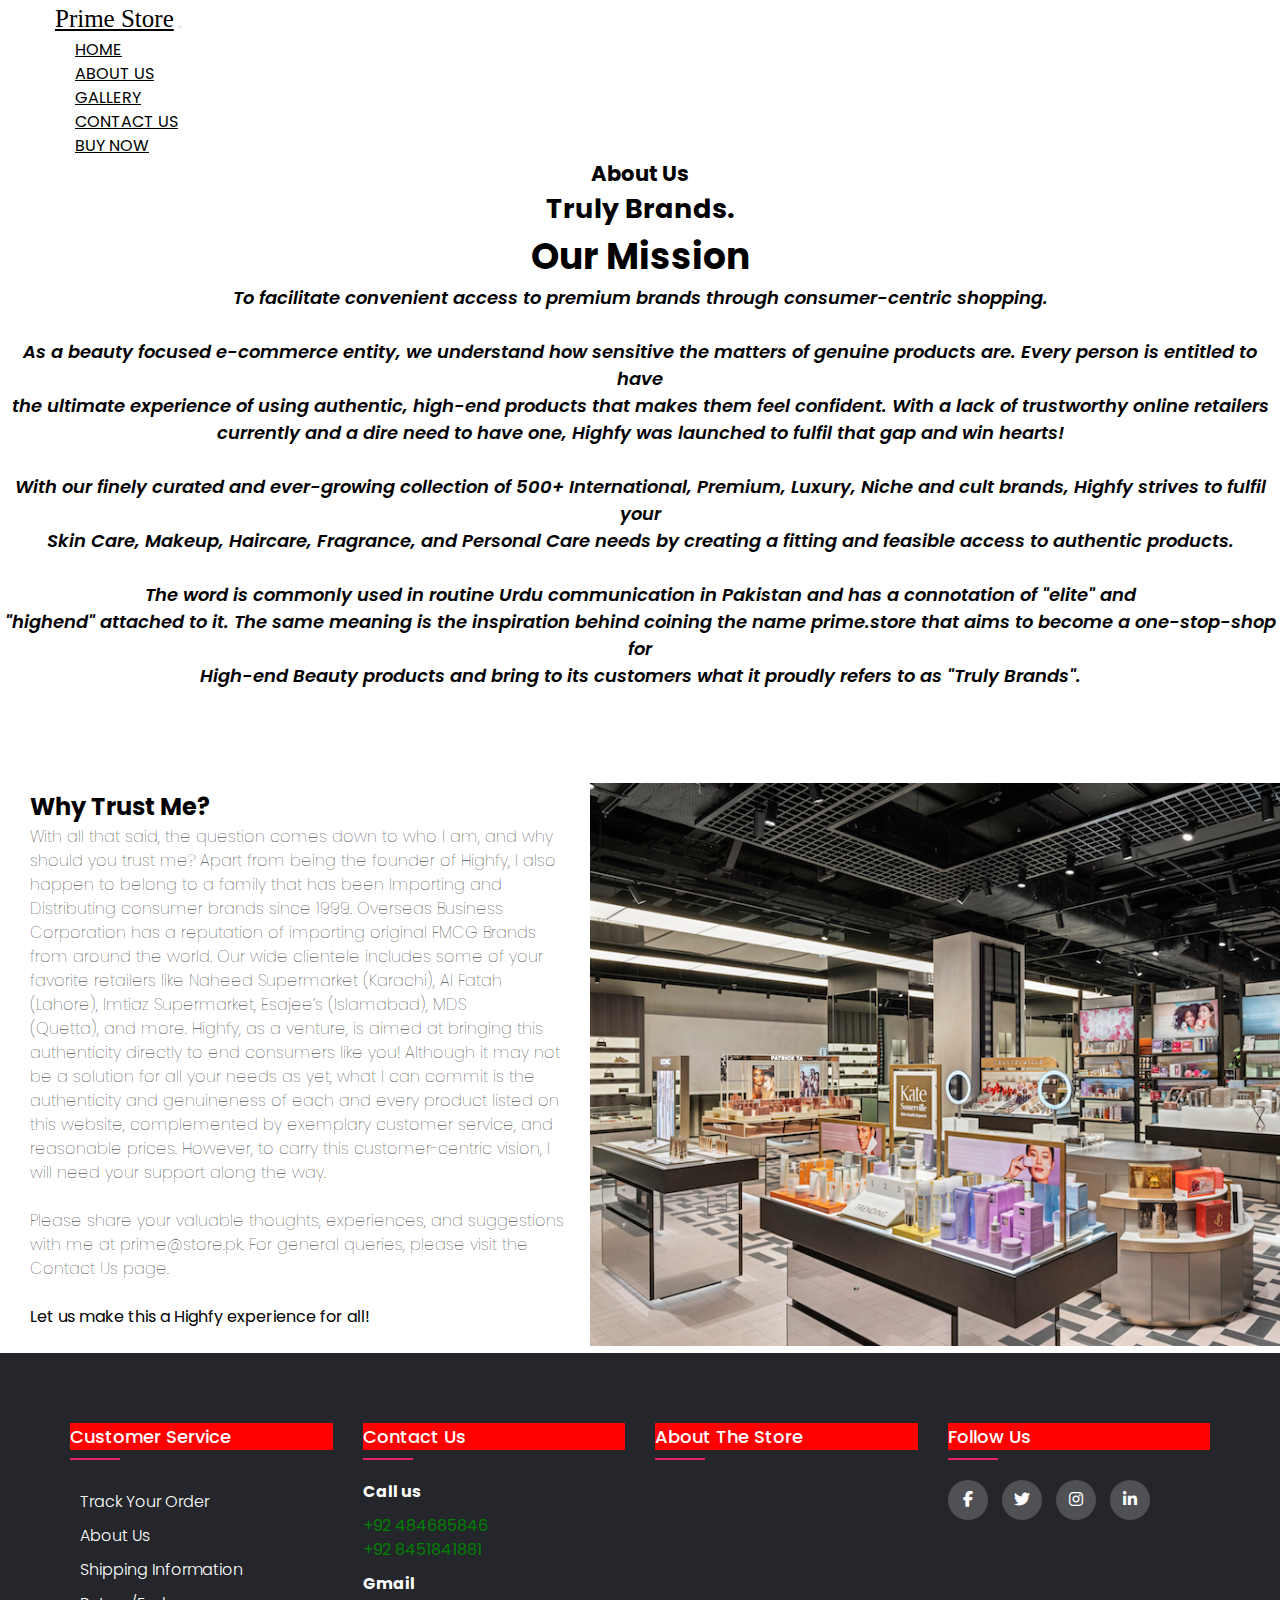
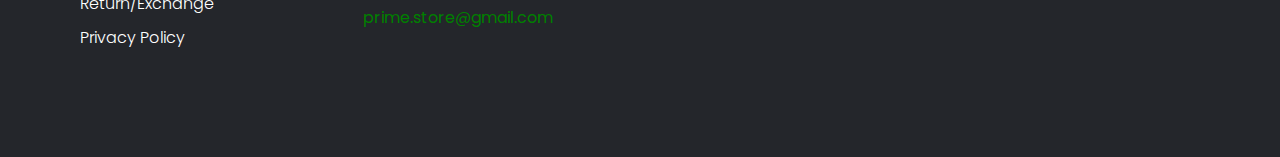
<file: About us.html>
<!DOCTYPE html>
<html lang="en">
<head>
    <meta charset="UTF-8">
    <meta http-equiv="X-UA-Compatible" content="IE=edge">
    <meta name="viewport" content="width=device-width, initial-scale=1.0">
    <title>About Us</title>
    <link rel="stylesheet" href="https://cdnjs.cloudflare.com/ajax/libs/font-awesome/6.4.0/css/all.min.css">
    <link rel="stylesheet" href="style.css">
    
    
    <link href="https://cdn.jsdelivr.net/npm/bootstrap@5.3.0-alpha3/dist/css/bootstrap.min.css" rel="stylesheet" integrity="sha384-KK94CHFLLe+nY2dmCWGMq91rCGa5gtU4mk92HdvYe+M/SXH301p5ILy+dN9+nJOZ" crossorigin="anonymous">
    <script src="https://cdn.jsdelivr.net/npm/bootstrap@5.3.0-alpha3/dist/js/bootstrap.bundle.min.js" integrity="sha384-ENjdO4Dr2bkBIFxQpeoTz1HIcje39Wm4jDKdf19U8gI4ddQ3GYNS7NTKfAdVQSZe" crossorigin="anonymous"></script>
    <link href="https://unpkg.com/aos@2.3.1/dist/aos.css" rel="stylesheet">
    <script src="https://unpkg.com/aos@2.3.1/dist/aos.js"></script>
    <!-- Bootstrape -->
<link href="https://cdn.jsdelivr.net/npm/bootstrap@5.2.3/dist/css/bootstrap.min.css" rel="stylesheet" integrity="sha384-rbsA2VBKQhggwzxH7pPCaAqO46MgnOM80zW1RWuH61DGLwZJEdK2Kadq2F9CUG65" crossorigin="anonymous">
<script src="https://cdn.jsdelivr.net/npm/bootstrap@5.2.3/dist/js/bootstrap.bundle.min.js" integrity="sha384-kenU1KFdBIe4zVF0s0G1M5b4hcpxyD9F7jL+jjXkk+Q2h455rYXK/7HAuoJl+0I4" crossorigin="anonymous"></script>
<!-- Bootstrape End -->
    <link rel="stylesheet" href="style.css">
<link rel="stylesheet" href="About.css">
</head>
<body>

  <nav class="navbar navbar-expand-lg">
    <div class="container">
      <a class="navbar-brand" href="index.html">Prime Store</a>
      <button class="navbar-toggler" type="button" data-bs-toggle="collapse" data-bs-target="#navbarSupportedContent" aria-controls="navbarSupportedContent" aria-expanded="false" aria-label="Toggle navigation">
        <span class="navbar-toggler-icon"></span>
      </button>
      <div class="collapse navbar-collapse" id="navbarSupportedContent">
        <ul class="navbar-nav m-auto mb-2 mb-lg-0">
          <li class="nav-item">
            <a class="nav-link" href="index.html">Home</a>
          </li>
          <li class="nav-item">
            <a class="nav-link" href="About us.html">About Us</a>
          </li>
          <li class="nav-item ">
            <a class="nav-link" href="gallery.html"   >
              Gallery
            </a>
          </li>
          <li class="nav-item">
            <a class="nav-link" href="contact.html">Contact Us</a>
          </li>
          <li class="nav-item">
            <a class="nav-link" href="buttonlogin.html">Buy Now</a>
          </li>
        </ul>
        
      </div>
    </div>
  </nav>











    <div class="about">
    <h3>About Us</h3>
    <h2>Truly Brands.</h2>
    <h1>Our Mission</h1>
    <p>  <i> To facilitate convenient access to premium brands through consumer-centric shopping. <br> <br>

        As a beauty focused e-commerce entity, we understand how sensitive the matters of genuine products are. Every person is entitled to have <br> the ultimate experience of using authentic, high-end products that makes them feel confident. With a lack of trustworthy online retailers <br> currently and a dire need to have one, Highfy was launched to fulfil that gap and win hearts! <br> <br>
        
        With our finely curated and ever-growing collection of 500+ International, Premium, Luxury, Niche and cult brands, Highfy strives to fulfil your <br> Skin Care, Makeup, Haircare, Fragrance, and Personal Care needs by creating a fitting and feasible access to authentic products. <br><br>
        
        The word is commonly used in routine Urdu communication in Pakistan and has a connotation of "elite" and <br> "highend" attached to it. The same meaning is the inspiration behind coining the name prime.store that aims to become a one-stop-shop for <br> High-end Beauty products and bring to its customers what it proudly refers to as "Truly Brands".</p>
    </i></div>

<div class="class">
<h2>Why Trust Me?</h2>
<p>With all that said, the question comes down to who I am, and why <br> should you trust me? Apart from being the founder of Highfy, I also <br> happen to belong to a family that has been Importing and <br> Distributing consumer brands since 1999. Overseas Business <br> Corporation has a reputation of importing original FMCG Brands <br> from around the world. Our wide clientele includes some of your <br> favorite retailers like Naheed Supermarket (Karachi), Al Fatah <br> (Lahore), Imtiaz Supermarket, Esajee’s (Islamabad), MDS<br> (Quetta), and more. Highfy, as a venture, is aimed at bringing this<br> authenticity directly to end consumers like you! Although it may not <br> be a solution for all your needs as yet, what I can commit is the <br> authenticity and genuineness of each and every product listed on <br> this website, complemented by exemplary customer service, and  <br>reasonable prices. However, to carry this customer-centric vision, I <br> will need your support along the way. <br><br>

    Please share your valuable thoughts, experiences, and suggestions <br> with me at prime@store.pk. For general queries, please visit the <br> Contact Us page. <br><br>
    
   <b> Let us make this a Highfy experience for all! </b></p>

   <img src="flannels-makes-stamp-as-prime-beauty-5.jpg" alt="" style="margin-left: 560px; margin-top: -600px; width: 750px;" srcset="">


</div>

<footer class="footer" >
  <div class="container">  
<div class="row">
<div class="box">   
<h4 style="font-size: 18px; color:#ffffff ;text-transform: capitalize; margin-bottom: 30px;position: relative; font-weight: 500;">customer service</h4>    
<ul style="padding: 10px;">
<li><a href="track.html">Track Your Order</a></li>
<li><a href="About us.html">About us</a></li> 
<li><a href="shipping.html">shipping information</a></li>
<li><a href="return.html">Return/Exchange</a></li>
<li><a href="privacy.html">privacy policy</a></li>

</ul>
</div>
<div class="box">   
<h4 style="font-size: 18px; color:#ffffff ;text-transform: capitalize; margin-bottom: 30px;position: relative; font-weight: 500; ">contact us</h4>    
<ul>
  <li style="color: #ffffff;"> <b> Call us </b></li>
  <li style="color: green;">+92 484685846 <br> +92 8451841881</li>
  <li style="color: #ffffff;"><b> Gmail </b></li>
  <li style="color: green;">prime.store@gmail.com</li>
 
</ul>
</div>    
<div class="box">   
  <h4 style="font-size: 18px; color:#ffffff ;text-transform: capitalize; margin-bottom: 30px;position: relative; font-weight: 500;">About the store</h4>    
  <ul>
    <iframe src="https://www.google.com/maps/embed?pb=!1m18!1m12!1m3!1d3618.6101924637437!2d67.01390787187574!3d24.911274694393356!2m3!1f0!2f0!3f0!3m2!1i1024!2i768!4f13.1!3m3!1m2!1s0x3eb33fc116c92e23%3A0x6903d2b0cff9173f!2s3%20Nazimabad%20Rd%2C%20Aurangabad%20Block%203%20Nazimabad%2C%20Karachi%2C%20Karachi%20City%2C%20Sindh%2074600%2C%20Pakistan!5e0!3m2!1sen!2s!4v1682757060290!5m2!1sen!2s" width="400" height="300" style="border:0; width: 180px; height: 200px; margin-right: 80px;" allowfullscreen="" loading="lazy" referrerpolicy="no-referrer-when-downgrade"></iframe>
     
  </ul>
  </div>
  <div class="box">   
      <h4 style="font-size: 18px; color:#ffffff ;text-transform: capitalize; margin-bottom: 30px; position: relative; font-weight: 500;">Follow us</h4>    
  <div class="social-links">
          <a href="https://www.facebook.com/" target="_blank"><i class="fab fa-facebook-f " ></i></a> 
          <a href="https://www.twitter.com/" target="_blank"><i class="fab fa-twitter "></i></a>
          <a href="https://www.instagram.com/" target="_blank"><i class="fab fa-instagram"></i></a>
          <a href="https://www.linkedin.com/" target="_blank"><i class="fab fa-linkedin-in"></i></a>
       
         
      
      
      </div>
      
      </div>
  </div>
</div>
<script>
AOS.init();
</script>



</footer>




</body>
</html>
</file>
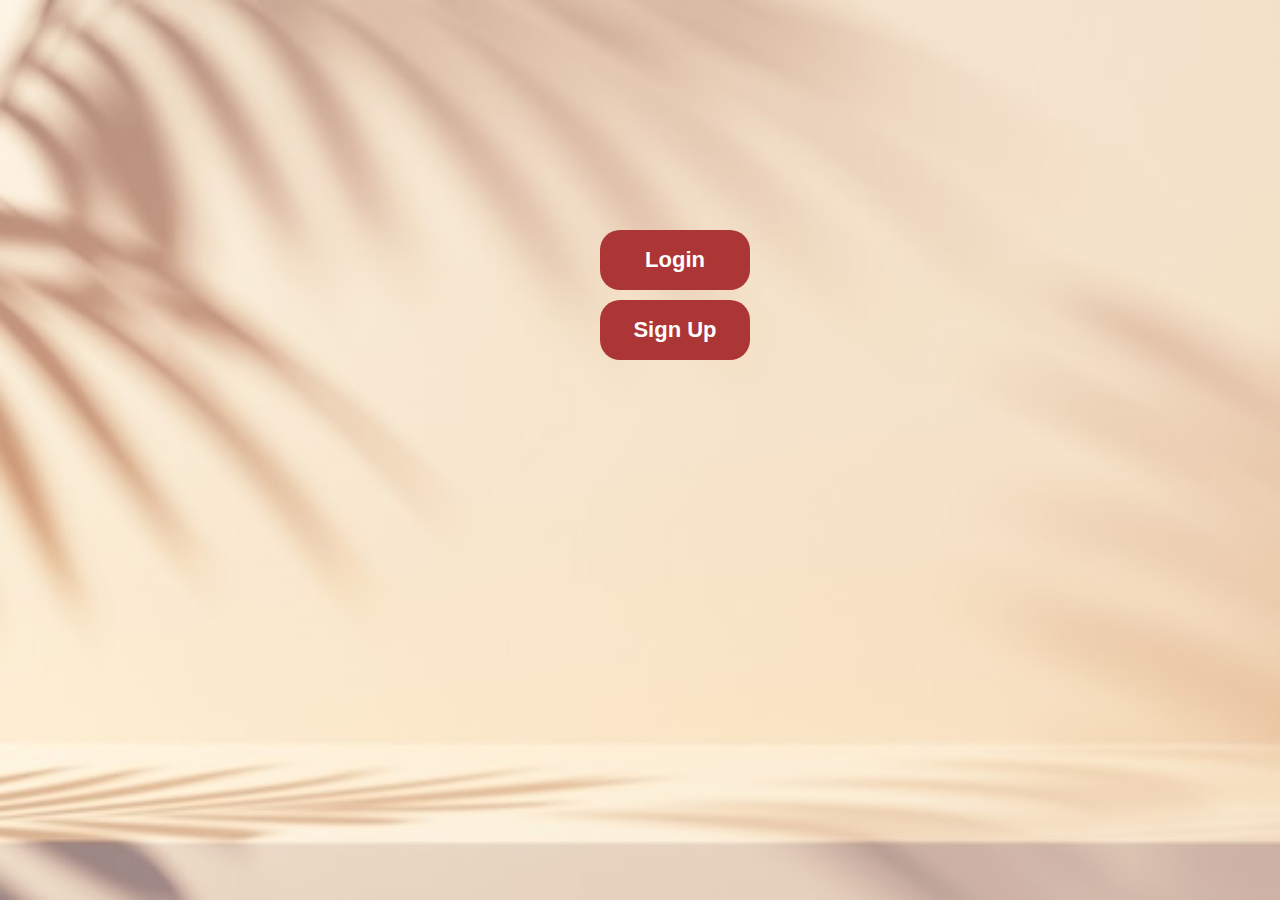
<file: buttonlogin.html>
<!DOCTYPE html>
<html lang="en">
<head>
    <meta charset="UTF-8">
    <meta http-equiv="X-UA-Compatible" content="IE=edge">
    <meta name="viewport" content="width=device-width, initial-scale=1.0">
    <title>Login/SignUp</title>
    <link rel="stylesheet" href="buttonlogin.css">
  
</head>
<body>
    
<section>
      <div class="row" >
        <div class="col-lg-5">
            <a href="login.html">   <button  class="btn2"  >Login</button> </a>

        <div class="col-lg-5">
            <a href="signup.html">
        <button  class="btn2" style="margin-top: 10px;"  >Sign Up</button></a>
    </div>
        </div>
        </div>
 
    </section>



</div>
</div>
</body>
</html>
</file>
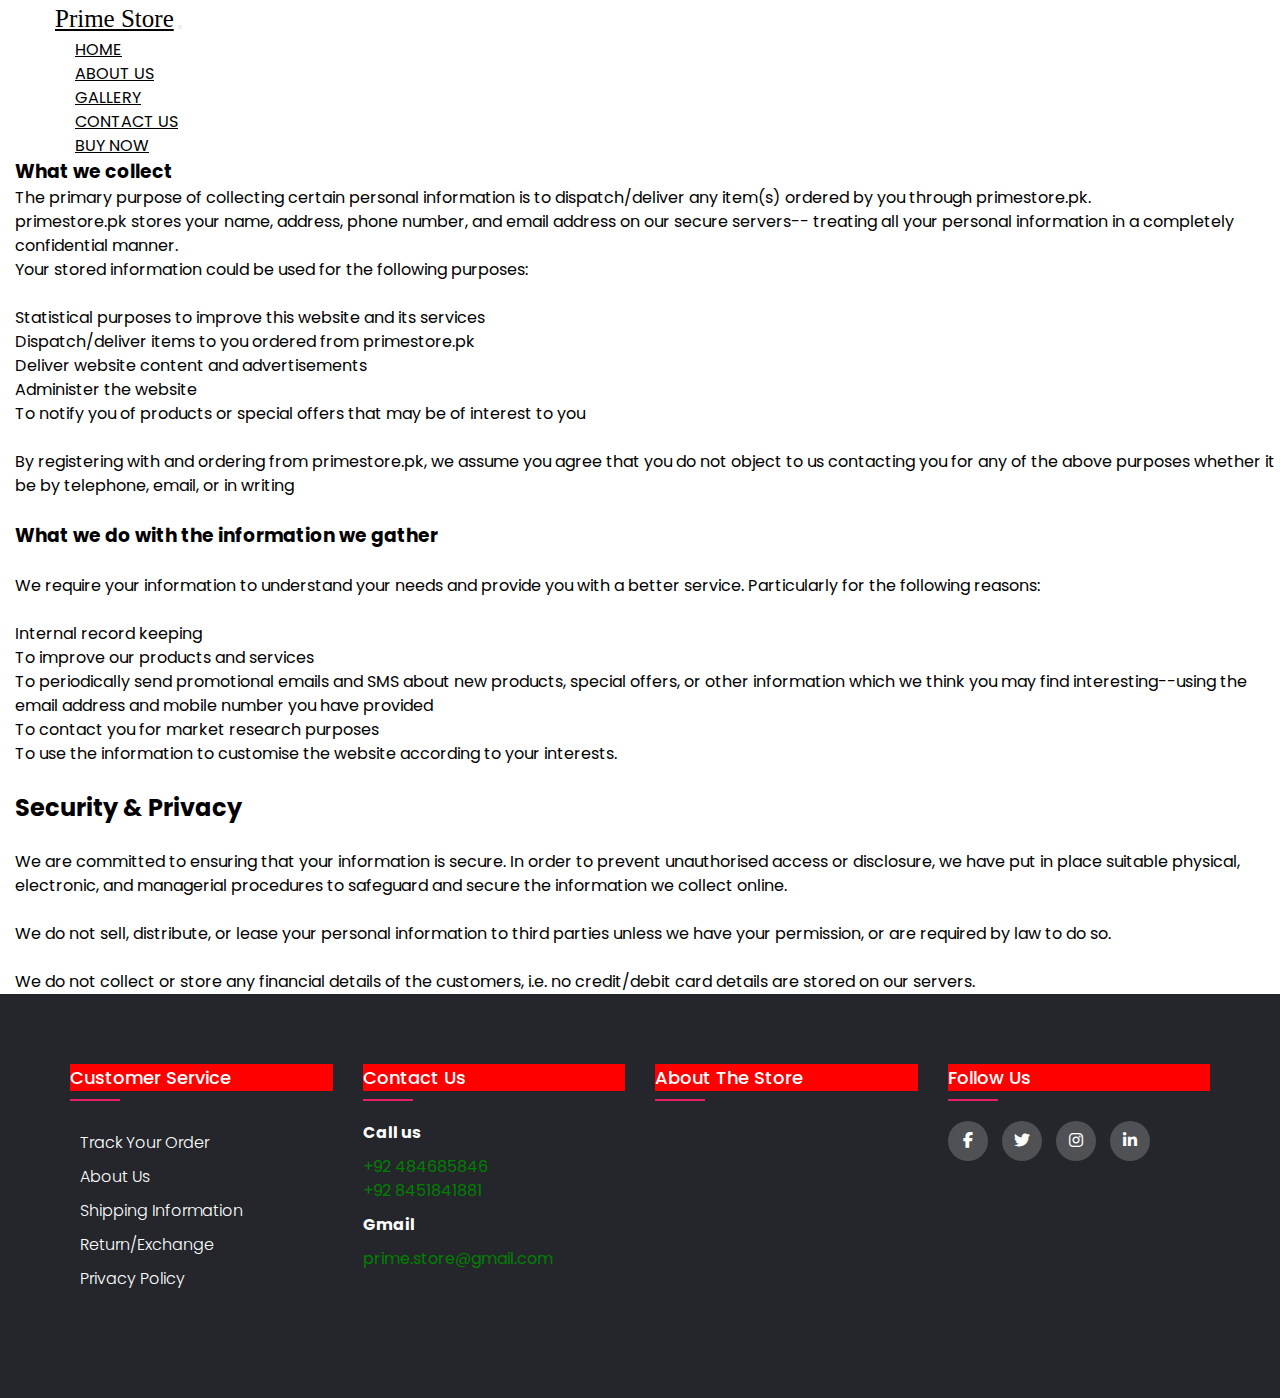
<file: privacy.html>
<!DOCTYPE html>
<html lang="en">
<head>
    <meta charset="UTF-8">
    <meta http-equiv="X-UA-Compatible" content="IE=edge">
    <meta name="viewport" content="width=device-width, initial-scale=1.0">
    <title>Privacy&Policy</title>
    <link rel="stylesheet" href="https://cdnjs.cloudflare.com/ajax/libs/font-awesome/6.4.0/css/all.min.css">
    <link rel="stylesheet" href="style.css">
    
    <link href="https://cdn.jsdelivr.net/npm/bootstrap@5.3.0-alpha3/dist/css/bootstrap.min.css" rel="stylesheet" integrity="sha384-KK94CHFLLe+nY2dmCWGMq91rCGa5gtU4mk92HdvYe+M/SXH301p5ILy+dN9+nJOZ" crossorigin="anonymous">
    <script src="https://cdn.jsdelivr.net/npm/bootstrap@5.3.0-alpha3/dist/js/bootstrap.bundle.min.js" integrity="sha384-ENjdO4Dr2bkBIFxQpeoTz1HIcje39Wm4jDKdf19U8gI4ddQ3GYNS7NTKfAdVQSZe" crossorigin="anonymous"></script>
    <link href="https://unpkg.com/aos@2.3.1/dist/aos.css" rel="stylesheet">
    <script src="https://unpkg.com/aos@2.3.1/dist/aos.js"></script>
    <!-- Bootstrape -->
<link href="https://cdn.jsdelivr.net/npm/bootstrap@5.2.3/dist/css/bootstrap.min.css" rel="stylesheet" integrity="sha384-rbsA2VBKQhggwzxH7pPCaAqO46MgnOM80zW1RWuH61DGLwZJEdK2Kadq2F9CUG65" crossorigin="anonymous">
<script src="https://cdn.jsdelivr.net/npm/bootstrap@5.2.3/dist/js/bootstrap.bundle.min.js" integrity="sha384-kenU1KFdBIe4zVF0s0G1M5b4hcpxyD9F7jL+jjXkk+Q2h455rYXK/7HAuoJl+0I4" crossorigin="anonymous"></script>
<!-- Bootstrape End -->
    <link rel="stylesheet" href="style.css">
</head>
<body>
  <nav class="navbar navbar-expand-lg">
    <div class="container">
      <a class="navbar-brand" href="index.html">Prime Store</a>
      <button class="navbar-toggler" type="button" data-bs-toggle="collapse" data-bs-target="#navbarSupportedContent" aria-controls="navbarSupportedContent" aria-expanded="false" aria-label="Toggle navigation">
        <span class="navbar-toggler-icon"></span>
      </button>
      <div class="collapse navbar-collapse" id="navbarSupportedContent">
        <ul class="navbar-nav m-auto mb-2 mb-lg-0">
          <li class="nav-item">
            <a class="nav-link" href="index.html">Home</a>
          </li>
          <li class="nav-item">
            <a class="nav-link" href="About us.html">About Us</a>
          </li>
          <li class="nav-item ">
            <a class="nav-link" href="gallery.html"   >
              Gallery
            </a>
          </li>
          <li class="nav-item">
            <a class="nav-link" href="contact.html">Contact Us</a>
          </li>
          <li class="nav-item">
            <a class="nav-link" href="buttonlogin.html">Buy Now</a>
          </li>
        </ul>
       
      </div>
    </div>
  </nav>

        <div style="margin-left: 15px;">
    <p >
         <h3> What we collect </h3>

        The primary purpose of collecting certain personal information is to dispatch/deliver any item(s) ordered by you through primestore.pk. <br>
        primestore.pk stores your name, address, phone number, and email address on our secure servers-- treating all your personal information in a completely <br> confidential manner.
      <br>  Your stored information could be used for the following purposes: <br> <br>
        
        Statistical purposes to improve this website and its services <br>
        Dispatch/deliver items to you ordered from primestore.pk <br>
        Deliver website content and advertisements <br>
        Administer the website <br>
        To notify you of products or special offers that may be of interest to you <br> <br>
        
        By registering with and ordering from primestore.pk, we assume you agree that you do not object to us contacting you for any of the above purposes whether it <br> be by telephone, email, or in writing <br><br>
        
       <h3> What we do with the information we gather </h3><br>
        
        We require your information to understand your needs and provide you with a better service. Particularly for the following reasons: <br> <br>
        
        Internal record keeping <br>
        To improve our products and services <br>
        To periodically send promotional emails and SMS about new products, special offers, or other information which we think you may find interesting--using the <br> email address and mobile number you have provided <br>
        To contact you for market research purposes <br>
        To use the information to customise the website according to your interests.<br><br>
        
       <h2> Security & Privacy </h2> <br>
        
        We are committed to ensuring that your information is secure. In order to prevent unauthorised access or disclosure, we have put in place suitable physical, <br> electronic, and managerial procedures to safeguard and secure the information we collect online. <br><br>
        
        We do not sell, distribute, or lease your personal information to third parties unless we have your permission, or are required by law to do so.  <br><br>
        
        We do not collect or store any financial details of the customers, i.e. no credit/debit card details are stored on our servers.
    </p>
</div>
        
    <footer class="footer" >
        <div class="container">  
    <div class="row">
    <div class="box">   
<h4 style="font-size: 18px; color:#ffffff ;text-transform: capitalize; margin-bottom: 30px;position: relative; font-weight: 500;">customer service</h4>    
<ul style="padding: 10px;">
    <li><a href="track.html">Track Your Order</a></li>
     <li><a href="About us.html">About us</a></li> 
    <li><a href="shipping.html">shipping information</a></li>
    <li><a href="return.html">Return/Exchange</a></li>
    <li><a href="privacy.html">privacy policy</a></li>
    
</ul>
</div>
<div class="box">   
    <h4 style="font-size: 18px; color:#ffffff ;text-transform: capitalize; margin-bottom: 30px;position: relative; font-weight: 500; ">contact us</h4>    
    <ul>
        <li style="color: #ffffff;"> <b> Call us </b></li>
        <li style="color: green;">+92 484685846 <br> +92 8451841881</li>
        <li style="color: #ffffff;"><b> Gmail </b></li>
        <li style="color: green;">prime.store@gmail.com</li>
       
    </ul>
    </div>    
    <div class="box">   
        <h4 style="font-size: 18px; color:#ffffff ;text-transform: capitalize; margin-bottom: 30px;position: relative; font-weight: 500;">About the store</h4>    
        <ul>
           <iframe src="https://www.google.com/maps/embed?pb=!1m18!1m12!1m3!1d3618.6101924637437!2d67.01390787187574!3d24.911274694393356!2m3!1f0!2f0!3f0!3m2!1i1024!2i768!4f13.1!3m3!1m2!1s0x3eb33fc116c92e23%3A0x6903d2b0cff9173f!2s3%20Nazimabad%20Rd%2C%20Aurangabad%20Block%203%20Nazimabad%2C%20Karachi%2C%20Karachi%20City%2C%20Sindh%2074600%2C%20Pakistan!5e0!3m2!1sen!2s!4v1682757060290!5m2!1sen!2s" width="400" height="300" style="border:0; width: 180px; height: 200px; margin-right: 80px;" allowfullscreen="" loading="lazy" referrerpolicy="no-referrer-when-downgrade"></iframe>
            <!-- <li><a href="#">view cart</a></li>
            <li><a href="#">my wishlist</a></li>
            <li><a href="#">track my order</a></li> -->
        </ul>
        </div>
        <div class="box">   
            <h4 style="font-size: 18px; color:#ffffff ;text-transform: capitalize; margin-bottom: 30px; position: relative; font-weight: 500;">Follow us</h4>    
        <div class="social-links">
                <a href="https://www.facebook.com/"target="_blank"><i class="fab fa-facebook-f"></i></a>
                <a href="https://www.twitter.com/"target="_blank"><i class="fab fa-twitter"></i></a>
                <a href="https://www.instagram.com/"target="_blank"><i class="fab fa-instagram"></i></a>
                <a href="https://www.linkedin.com/"target="_blank"><i class="fab fa-linkedin-in"></i></a>
             
               
            
            
            </div>
            
            </div>
        </div>
</div>
<script>
  AOS.init();
</script>
    
    
    
    </footer>
</body>
</html>
</file>
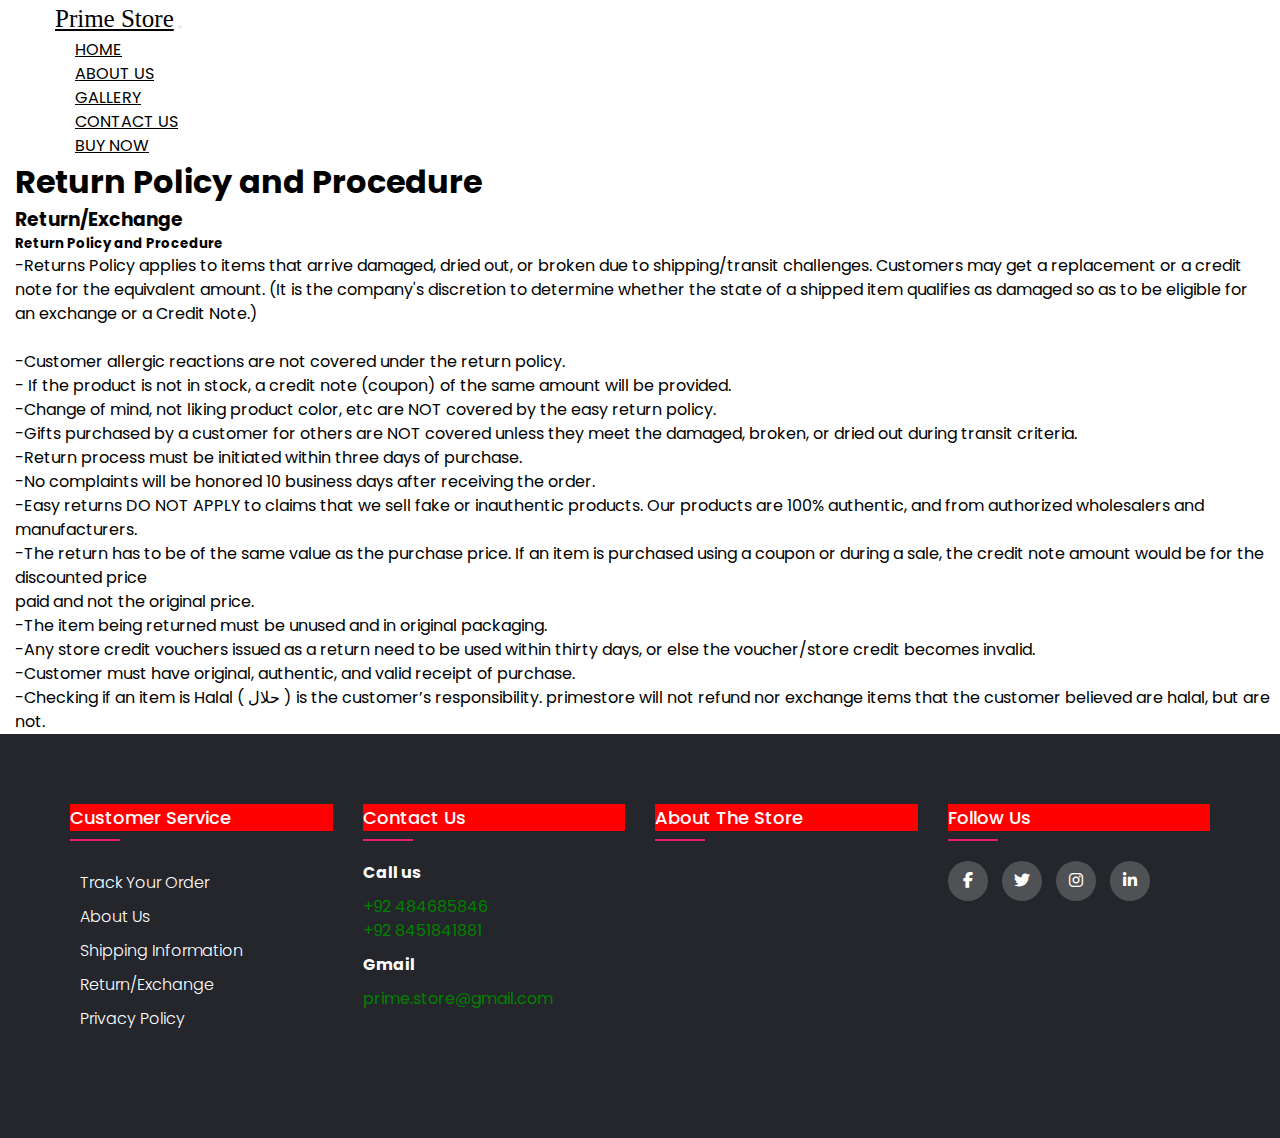
<file: return.html>
<!DOCTYPE html>
<html lang="en">
<head>
    <meta charset="UTF-8">
    <meta http-equiv="X-UA-Compatible" content="IE=edge">
    <meta name="viewport" content="width=device-width, initial-scale=1.0">
    <title>Return Policy</title>
    <link rel="stylesheet" href="https://cdnjs.cloudflare.com/ajax/libs/font-awesome/6.4.0/css/all.min.css">
    <link rel="stylesheet" href="style.css">
    
    <link href="https://cdn.jsdelivr.net/npm/bootstrap@5.3.0-alpha3/dist/css/bootstrap.min.css" rel="stylesheet" integrity="sha384-KK94CHFLLe+nY2dmCWGMq91rCGa5gtU4mk92HdvYe+M/SXH301p5ILy+dN9+nJOZ" crossorigin="anonymous">
    <script src="https://cdn.jsdelivr.net/npm/bootstrap@5.3.0-alpha3/dist/js/bootstrap.bundle.min.js" integrity="sha384-ENjdO4Dr2bkBIFxQpeoTz1HIcje39Wm4jDKdf19U8gI4ddQ3GYNS7NTKfAdVQSZe" crossorigin="anonymous"></script>
    <link href="https://unpkg.com/aos@2.3.1/dist/aos.css" rel="stylesheet">
    <script src="https://unpkg.com/aos@2.3.1/dist/aos.js"></script>
    <!-- Bootstrape -->
<link href="https://cdn.jsdelivr.net/npm/bootstrap@5.2.3/dist/css/bootstrap.min.css" rel="stylesheet" integrity="sha384-rbsA2VBKQhggwzxH7pPCaAqO46MgnOM80zW1RWuH61DGLwZJEdK2Kadq2F9CUG65" crossorigin="anonymous">
<script src="https://cdn.jsdelivr.net/npm/bootstrap@5.2.3/dist/js/bootstrap.bundle.min.js" integrity="sha384-kenU1KFdBIe4zVF0s0G1M5b4hcpxyD9F7jL+jjXkk+Q2h455rYXK/7HAuoJl+0I4" crossorigin="anonymous"></script>
<!-- Bootstrape End -->
    <link rel="stylesheet" href="style.css">
</head>
<body>
  <nav class="navbar navbar-expand-lg">
    <div class="container">
      <a class="navbar-brand" href="index.html">Prime Store</a>
      <button class="navbar-toggler" type="button" data-bs-toggle="collapse" data-bs-target="#navbarSupportedContent" aria-controls="navbarSupportedContent" aria-expanded="false" aria-label="Toggle navigation">
        <span class="navbar-toggler-icon"></span>
      </button>
      <div class="collapse navbar-collapse" id="navbarSupportedContent">
        <ul class="navbar-nav m-auto mb-2 mb-lg-0">
          <li class="nav-item">
            <a class="nav-link" href="index.html">Home</a>
          </li>
          <li class="nav-item">
            <a class="nav-link" href="About us.html">About Us</a>
          </li>
          <li class="nav-item ">
            <a class="nav-link" href="gallery.html"   >
              Gallery
            </a>
          </li>
          <li class="nav-item">
            <a class="nav-link" href="contact.html">Contact Us</a>
          </li>
          <li class="nav-item">
            <a class="nav-link" href="buttonlogin.html">Buy Now</a>
          </li>
        </ul>
       
      </div>
    </div>
  </nav>

        <div style="margin-left: 15px;">
    <p>
   <h1> Return Policy and Procedure </h1>
<h3> Return/Exchange </h3>
<h5> Return Policy and Procedure </h5>

-Returns Policy applies to items that arrive damaged, dried out, or broken due to shipping/transit challenges. Customers may get a replacement or a credit <br> note for the equivalent amount. (It is the company's discretion to determine whether the state of a shipped item qualifies as damaged so as to be eligible for <br> an exchange or a Credit Note.) <br> <br>
-Customer allergic reactions are not covered under the return policy.<br>
- If the product is not in stock, a credit note (coupon) of the same amount will be provided.<br>
-Change of mind, not liking product color, etc are NOT covered by the easy return policy.<br>
-Gifts purchased by a customer for others are NOT covered unless they meet the damaged, broken, or dried out during transit criteria.<br>
-Return process must be initiated within three days of purchase.<br>
-No complaints will be honored 10 business days after receiving the order.<br>
-Easy returns DO NOT APPLY to claims that we sell fake or inauthentic products. Our products are 100% authentic, and from authorized wholesalers and <br> manufacturers.<br>
-The return has to be of the same value as the purchase price. If an item is purchased using a coupon or during a sale, the credit note amount would be for the discounted price <br> paid and not the original price.<br>
-The item being returned must be unused and in original packaging.<br>
-Any store credit vouchers issued as a return need to be used within thirty days, or else the voucher/store credit becomes invalid.<br>
-Customer must have original, authentic, and valid receipt of purchase.<br>
-Checking if an item is Halal ( حلال ) is the customer’s responsibility. primestore will not refund nor exchange items that the customer believed are halal, but are not.
</p>
</div>

<footer class="footer" >
    <div class="container">  
<div class="row">
<div class="box">   
<h4 style="font-size: 18px; color:#ffffff ;text-transform: capitalize; margin-bottom: 30px;position: relative; font-weight: 500;">customer service</h4>    
<ul style="padding: 10px;">
<li><a href="track.html">Track Your Order</a></li>
 <li><a href="About us.html">About us</a></li> 
<li><a href="shipping.html">shipping information</a></li>
<li><a href="return.html">Return/Exchange</a></li>
<li><a href="privacy.html">privacy policy</a></li>

</ul>
</div>
<div class="box">   
<h4 style="font-size: 18px; color:#ffffff ;text-transform: capitalize; margin-bottom: 30px;position: relative; font-weight: 500; ">contact us</h4>    
<ul>
    <li style="color: #ffffff;"> <b> Call us </b></li>
    <li style="color: green;">+92 484685846 <br> +92 8451841881</li>
    <li style="color: #ffffff;"><b> Gmail </b></li>
    <li style="color: green;">prime.store@gmail.com</li>
   
</ul>
</div>    
<div class="box">   
    <h4 style="font-size: 18px; color:#ffffff ;text-transform: capitalize; margin-bottom: 30px;position: relative; font-weight: 500;">About the store</h4>    
    <ul>
       <iframe src="https://www.google.com/maps/embed?pb=!1m18!1m12!1m3!1d3618.6101924637437!2d67.01390787187574!3d24.911274694393356!2m3!1f0!2f0!3f0!3m2!1i1024!2i768!4f13.1!3m3!1m2!1s0x3eb33fc116c92e23%3A0x6903d2b0cff9173f!2s3%20Nazimabad%20Rd%2C%20Aurangabad%20Block%203%20Nazimabad%2C%20Karachi%2C%20Karachi%20City%2C%20Sindh%2074600%2C%20Pakistan!5e0!3m2!1sen!2s!4v1682757060290!5m2!1sen!2s" width="400" height="300" style="border:0; width: 180px; height: 200px; margin-right: 80px;" allowfullscreen="" loading="lazy" referrerpolicy="no-referrer-when-downgrade"></iframe>
        
    </ul>
    </div>
    <div class="box">   
        <h4 style="font-size: 18px; color:#ffffff ;text-transform: capitalize; margin-bottom: 30px; position: relative; font-weight: 500;">Follow us</h4>    
    <div class="social-links">
            <a href="https://www.facebook.com/"target="_blank"><i class="fab fa-facebook-f"></i></a>
            <a href="https://www.twitter.com/"target="_blank"><i class="fab fa-twitter"></i></a>
            <a href="https://www.instagram.com/"target="_blank"><i class="fab fa-instagram"></i></a>
            <a href="https://www.linkedin.com/"target="_blank"><i class="fab fa-linkedin-in"></i></a>
         
           
        
        
        </div>
        
        </div>
    </div>
</div>
<script>
AOS.init();
</script>



</footer>
</body>
</html>
</file>
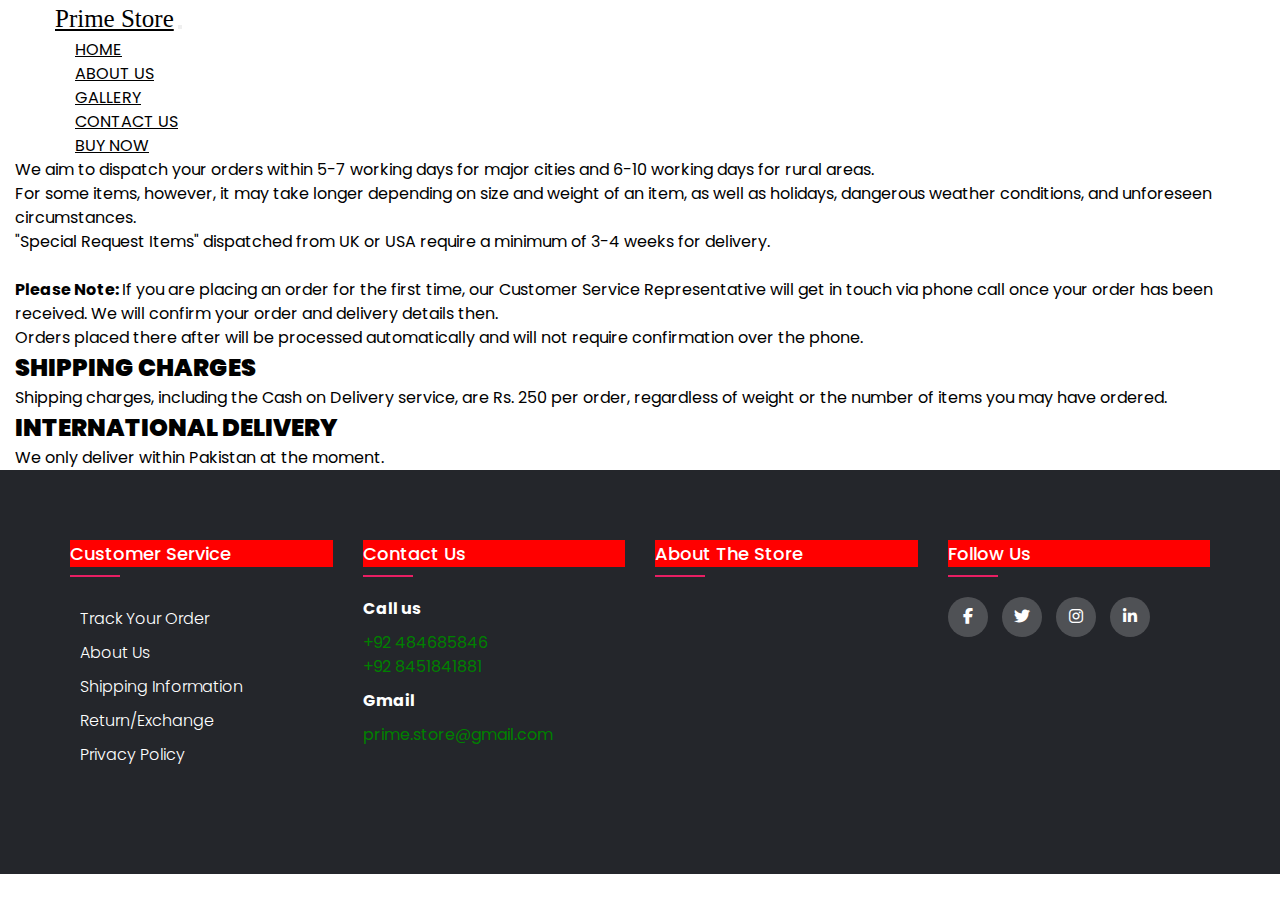
<file: shipping.html>
<!DOCTYPE html>
<html lang="en">
<head>
    <meta charset="UTF-8">
    <meta http-equiv="X-UA-Compatible" content="IE=edge">
    <meta name="viewport" content="width=device-width, initial-scale=1.0">
    <title>Shipping Information</title>
    <link rel="stylesheet" href="https://cdnjs.cloudflare.com/ajax/libs/font-awesome/6.4.0/css/all.min.css">
    <link rel="stylesheet" href="style.css">
    
    <link href="https://cdn.jsdelivr.net/npm/bootstrap@5.3.0-alpha3/dist/css/bootstrap.min.css" rel="stylesheet" integrity="sha384-KK94CHFLLe+nY2dmCWGMq91rCGa5gtU4mk92HdvYe+M/SXH301p5ILy+dN9+nJOZ" crossorigin="anonymous">
    <script src="https://cdn.jsdelivr.net/npm/bootstrap@5.3.0-alpha3/dist/js/bootstrap.bundle.min.js" integrity="sha384-ENjdO4Dr2bkBIFxQpeoTz1HIcje39Wm4jDKdf19U8gI4ddQ3GYNS7NTKfAdVQSZe" crossorigin="anonymous"></script>
    <link href="https://unpkg.com/aos@2.3.1/dist/aos.css" rel="stylesheet">
    <script src="https://unpkg.com/aos@2.3.1/dist/aos.js"></script>
    <!-- Bootstrape -->
<link href="https://cdn.jsdelivr.net/npm/bootstrap@5.2.3/dist/css/bootstrap.min.css" rel="stylesheet" integrity="sha384-rbsA2VBKQhggwzxH7pPCaAqO46MgnOM80zW1RWuH61DGLwZJEdK2Kadq2F9CUG65" crossorigin="anonymous">
<script src="https://cdn.jsdelivr.net/npm/bootstrap@5.2.3/dist/js/bootstrap.bundle.min.js" integrity="sha384-kenU1KFdBIe4zVF0s0G1M5b4hcpxyD9F7jL+jjXkk+Q2h455rYXK/7HAuoJl+0I4" crossorigin="anonymous"></script>
<!-- Bootstrape End -->
    <link rel="stylesheet" href="style.css">
</head>
<body>

  <nav class="navbar navbar-expand-lg">
    <div class="container">
      <a class="navbar-brand" href="index.html">Prime Store</a>
      <button class="navbar-toggler" type="button" data-bs-toggle="collapse" data-bs-target="#navbarSupportedContent" aria-controls="navbarSupportedContent" aria-expanded="false" aria-label="Toggle navigation">
        <span class="navbar-toggler-icon"></span>
      </button>
      <div class="collapse navbar-collapse" id="navbarSupportedContent">
        <ul class="navbar-nav m-auto mb-2 mb-lg-0">
          <li class="nav-item">
            <a class="nav-link" href="index.html">Home</a>
          </li>
          <li class="nav-item">
            <a class="nav-link" href="About us.html">About Us</a>
          </li>
          <li class="nav-item ">
            <a class="nav-link" href="gallery.html"   >
              Gallery
            </a>
          </li>
          <li class="nav-item">
            <a class="nav-link" href="contact.html">Contact Us</a>
          </li>
          <li class="nav-item">
            <a class="nav-link" href="buttonlogin.html">Buy Now</a>
          </li>
        </ul>
       
      </div>
    </div>
  </nav>

     



   <p style="margin-left: 15px;"> We aim to dispatch your orders within 5-7 working days for major cities and 6-10 working days for rural areas. <br>
For some items, however, it may take longer depending on size and weight of an item, as well as holidays, dangerous weather conditions, and unforeseen circumstances. <br>
"Special Request Items" dispatched from UK or USA require a minimum of 3-4 weeks for delivery.

<br><br> <b> Please Note: </b> If you are placing an order for the first time, our Customer Service Representative will get in touch via phone call once your order has been <br> received. We will confirm your order and delivery details then. <br>
Orders placed there after will be processed automatically and will not require confirmation over the phone.

<h2 style="margin-left: 15px;"> <b> SHIPPING CHARGES </b></h2>
<p style="margin-left: 15px;"> Shipping charges, including the Cash on Delivery service, are Rs. 250 per order, regardless of weight or the number of items you may have ordered.</p>

<h2 style="margin-left: 15px;"> <b> INTERNATIONAL DELIVERY </b></h2>
<p style="margin-left: 15px;"> We only deliver within Pakistan at the moment. </p>
</p>


<footer class="footer" >
    <div class="container">  
<div class="row">
<div class="box">   
<h4 style="font-size: 18px; color:#ffffff ;text-transform: capitalize; margin-bottom: 30px;position: relative; font-weight: 500;">customer service</h4>    
<ul style="padding: 10px;">
<li><a href="track.html">Track Your Order</a></li>
 <li><a href="About us.html">About us</a></li> 
<li><a href="shipping.html">shipping information</a></li>
<li><a href="return.html">Return/Exchange</a></li>
<li><a href="privacy.html">privacy policy</a></li>

</ul>
</div>
<div class="box">   
<h4 style="font-size: 18px; color:#ffffff ;text-transform: capitalize; margin-bottom: 30px;position: relative; font-weight: 500; ">contact us</h4>    
<ul>
    <li style="color: #ffffff;"> <b> Call us </b></li>
    <li style="color: green;">+92 484685846 <br> +92 8451841881</li>
    <li style="color: #ffffff;"><b> Gmail </b></li>
    <li style="color: green;">prime.store@gmail.com</li>
   
</ul>
</div>    
<div class="box">   
    <h4 style="font-size: 18px; color:#ffffff ;text-transform: capitalize; margin-bottom: 30px;position: relative; font-weight: 500;">About the store</h4>    
    <ul>
       <iframe src="https://www.google.com/maps/embed?pb=!1m18!1m12!1m3!1d3618.6101924637437!2d67.01390787187574!3d24.911274694393356!2m3!1f0!2f0!3f0!3m2!1i1024!2i768!4f13.1!3m3!1m2!1s0x3eb33fc116c92e23%3A0x6903d2b0cff9173f!2s3%20Nazimabad%20Rd%2C%20Aurangabad%20Block%203%20Nazimabad%2C%20Karachi%2C%20Karachi%20City%2C%20Sindh%2074600%2C%20Pakistan!5e0!3m2!1sen!2s!4v1682757060290!5m2!1sen!2s" width="400" height="300" style="border:0; width: 180px; height: 200px; margin-right: 80px;" allowfullscreen="" loading="lazy" referrerpolicy="no-referrer-when-downgrade"></iframe>
        
    </ul>
    </div>
    <div class="box">   
        <h4 style="font-size: 18px; color:#ffffff ;text-transform: capitalize; margin-bottom: 30px; position: relative; font-weight: 500;">Follow us</h4>    
    <div class="social-links">
            <a href="https://www.facebook.com/"target="_blank"><i class="fab fa-facebook-f"></i></a>
            <a href="https://www.twitter.com/"target="_blank"><i class="fab fa-twitter"></i></a>
            <a href="https://www.instagram.com/"target="_blank"><i class="fab fa-instagram"></i></a>
            <a href="https://www.linkedin.com/"target="_blank"><i class="fab fa-linkedin-in"></i></a>
         
           
        
        
        </div>
        
        </div>
    </div>
</div>



</footer>

</body>
</html>
</file>
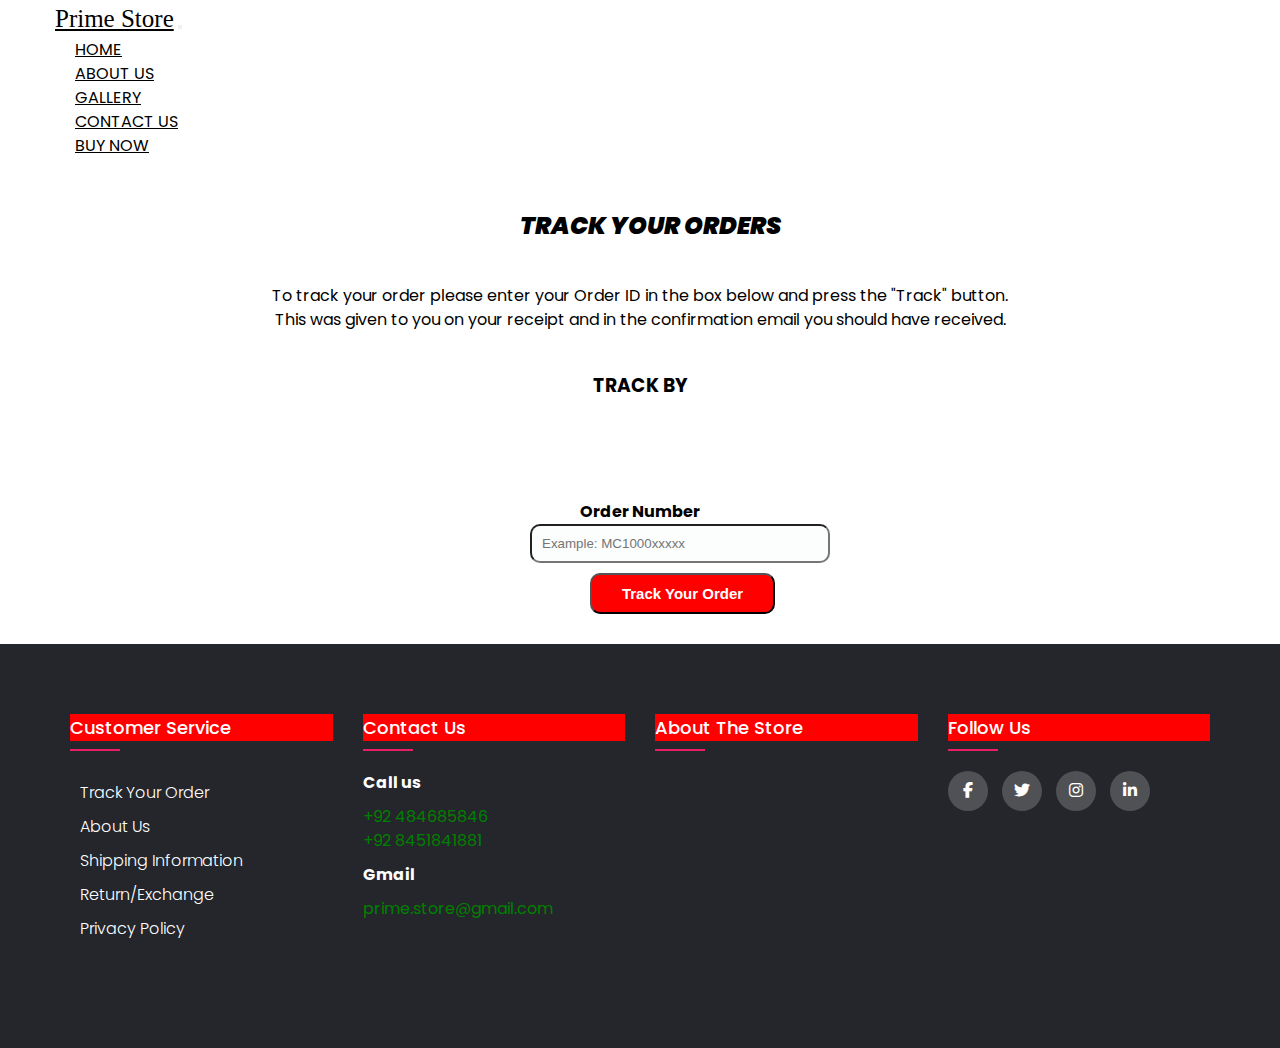
<file: track.html>
<!DOCTYPE html>
<html lang="en">
<head>
    <meta charset="UTF-8">
    <meta http-equiv="X-UA-Compatible" content="IE=edge">
    <meta name="viewport" content="width=device-width, initial-scale=1.0">
    <title>Document</title>
    <link rel="stylesheet" href="track.css">
    <link rel="stylesheet" href="https://cdnjs.cloudflare.com/ajax/libs/font-awesome/6.4.0/css/all.min.css">
    <link rel="stylesheet" href="style.css">
    
    <link href="https://cdn.jsdelivr.net/npm/bootstrap@5.3.0-alpha3/dist/css/bootstrap.min.css" rel="stylesheet" integrity="sha384-KK94CHFLLe+nY2dmCWGMq91rCGa5gtU4mk92HdvYe+M/SXH301p5ILy+dN9+nJOZ" crossorigin="anonymous">
    <script src="https://cdn.jsdelivr.net/npm/bootstrap@5.3.0-alpha3/dist/js/bootstrap.bundle.min.js" integrity="sha384-ENjdO4Dr2bkBIFxQpeoTz1HIcje39Wm4jDKdf19U8gI4ddQ3GYNS7NTKfAdVQSZe" crossorigin="anonymous"></script>
    <link href="https://unpkg.com/aos@2.3.1/dist/aos.css" rel="stylesheet">
    <script src="https://unpkg.com/aos@2.3.1/dist/aos.js"></script>
    <!-- Bootstrape -->
<link href="https://cdn.jsdelivr.net/npm/bootstrap@5.2.3/dist/css/bootstrap.min.css" rel="stylesheet" integrity="sha384-rbsA2VBKQhggwzxH7pPCaAqO46MgnOM80zW1RWuH61DGLwZJEdK2Kadq2F9CUG65" crossorigin="anonymous">
<script src="https://cdn.jsdelivr.net/npm/bootstrap@5.2.3/dist/js/bootstrap.bundle.min.js" integrity="sha384-kenU1KFdBIe4zVF0s0G1M5b4hcpxyD9F7jL+jjXkk+Q2h455rYXK/7HAuoJl+0I4" crossorigin="anonymous"></script>
<!-- Bootstrape End -->
    <link rel="stylesheet" href="style.css">

   
</head>
<body>


    <nav class="navbar navbar-expand-lg">
        <div class="container">
          <a class="navbar-brand" href="index.html">Prime Store</a>
          <button class="navbar-toggler" type="button" data-bs-toggle="collapse" data-bs-target="#navbarSupportedContent" aria-controls="navbarSupportedContent" aria-expanded="false" aria-label="Toggle navigation">
            <span class="navbar-toggler-icon"></span>
          </button>
          <div class="collapse navbar-collapse" id="navbarSupportedContent">
            <ul class="navbar-nav m-auto mb-2 mb-lg-0">
              <li class="nav-item">
                <a class="nav-link" href="index.html">Home</a>
              </li>
              <li class="nav-item">
                <a class="nav-link" href="About us.html">About Us</a>
              </li>
              <li class="nav-item ">
                <a class="nav-link" href="gallery.html"   >
                  Gallery
                </a>
              </li>
              <li class="nav-item">
                <a class="nav-link" href="contact.html">Contact Us</a>
              </li>
              <li class="nav-item">
                <a class="nav-link" href="buttonlogin.html">Buy Now</a>
              </li>
            </ul>
          
          </div>
        </div>
      </nav>
    





















    <div class="class">
        
   <h2 style="margin-left: 20px; margin-top: 50px; text-align: center;" > <b><i> TRACK YOUR ORDERS  </i> </b></h2>
  <div class="box111">
<p>  To track your order please enter your Order ID in the box below and press the "Track" button. <br> This was given to you on your receipt and in the confirmation email you should have received.
</p>
</div>
<div class="box101" >

<h3>TRACK BY</h3>
</div>
</div>

<h4 style=" margin-left: 580px;margin-top: 100px; ">Order Number</h4>
<section class="form">
<form >
    <div class="form-row">
        <div class="col-lg-7">
    <input  type="email" placeholder="Example: MC1000xxxxx" class="form-cnt">
    </div>
</form>
</section>

<div class="col-lg-5">
  
<button  class="btn20" style="margin-top: 10px;"  > <b> Track Your Order </b> </button>
</div>
</body>
</html>







<footer class="footer" >
    <div class="container">  
  <div class="row">
  <div class="box">   
  <h4 style="font-size: 18px; color:#ffffff ;text-transform: capitalize; margin-bottom: 30px;position: relative; font-weight: 500;">customer service</h4>    
  <ul style="padding: 10px;">
  <li><a href="track.html">Track Your Order</a></li>
  <li><a href="About us.html">About us</a></li> 
  <li><a href="shipping.html">shipping information</a></li>
  <li><a href="return.html">Return/Exchange</a></li>
  <li><a href="privacy.html">privacy policy</a></li>
  
  </ul>
  </div>
  <div class="box">   
  <h4 style="font-size: 18px; color:#ffffff ;text-transform: capitalize; margin-bottom: 30px;position: relative; font-weight: 500; ">contact us</h4>    
  <ul>
    <li style="color: #ffffff;"> <b> Call us </b></li>
    <li style="color: green;">+92 484685846 <br> +92 8451841881</li>
    <li style="color: #ffffff;"><b> Gmail </b></li>
    <li style="color: green;">prime.store@gmail.com</li>
   
  </ul>
  </div>    
  <div class="box">   
    <h4 style="font-size: 18px; color:#ffffff ;text-transform: capitalize; margin-bottom: 30px;position: relative; font-weight: 500;">About the store</h4>    
    <ul>
       <iframe src="https://www.google.com/maps/embed?pb=!1m18!1m12!1m3!1d3618.6101924637437!2d67.01390787187574!3d24.911274694393356!2m3!1f0!2f0!3f0!3m2!1i1024!2i768!4f13.1!3m3!1m2!1s0x3eb33fc116c92e23%3A0x6903d2b0cff9173f!2s3%20Nazimabad%20Rd%2C%20Aurangabad%20Block%203%20Nazimabad%2C%20Karachi%2C%20Karachi%20City%2C%20Sindh%2074600%2C%20Pakistan!5e0!3m2!1sen!2s!4v1682757060290!5m2!1sen!2s" width="400" height="300" style="border:0; width: 180px; height: 200px; margin-right: 80px;" allowfullscreen="" loading="lazy" referrerpolicy="no-referrer-when-downgrade"></iframe>
        
    </ul>
    </div>
    <div class="box">   
        <h4 style="font-size: 18px; color:#ffffff ;text-transform: capitalize; margin-bottom: 30px; position: relative; font-weight: 500;">Follow us</h4>    
    <div class="social-links">
            <a href="https://www.facebook.com/"target="_blank"><i class="fab fa-facebook-f"></i></a>
            <a href="https://www.twitter.com/"target="_blank"><i class="fab fa-twitter"></i></a>
            <a href="https://www.instagram.com/"target="_blank"><i class="fab fa-instagram"></i></a>
            <a href="https://www.linkedin.com/"target="_blank"><i class="fab fa-linkedin-in"></i></a>
         
           
        
        
        </div>
        
        </div>
    </div>
  </div>
  
  
  
  </footer>
</file>
<file: style.css>
@import url('https://fonts.googleapis.com/css2?family=Poppins:wght@300;400;500;600;700&display=swap');
body{line-height: 1.5;
    font-family: 'Poppins', sans-serif;}
*{margin: 0;
padding: 0;
box-sizing: border-box;}


.footer{
    background-color: #24262b;
padding: 70px 0;
}
.container{
    max-width: 1170px;
    /* background-color: red; */
    margin: auto;
}
ul{list-style: none;}
.row{display: flex;
flex-wrap: wrap;}
.box{width: 25%;
padding: 0 15px;
}

.box h4::before{
    content: '';
    position: absolute;
    left: 0;
    bottom: -10px;
    background-color: #e91e63;
    height: 2px;
    box-sizing: border-box;
    width: 50px;
}
.box h4{
    background-color: red
}
.box ul li:not(:last-child){
    margin-bottom: 10px;
}
.box ul li a{
    font-size: 16px;
    text-transform: capitalize;
    color: #ffffff;
    text-decoration: none;
    font-weight: 300;
    display: block;
    transition: all 0.3s ease;
}
.box ul li a:hover{
    color: #ffffff;
    padding-left: 8px;
}
.box .social-links a{
    display: inline-block;
    height: 40px;
    width: 40px;
    background-color: rgba(255,255,255,0.2);
margin:0 10px 10px 0;
text-align: center;
line-height: 40px;
border-radius: 50%;
color: #ffffff;
transition: all 0.5s ease;
}
.box .social-links a:hover{
    color: #24262b;
    background-color: #ffffff;
}
@media(max-width:767px ){
    .box{
        width: 50%;
       margin-bottom: 30px;

    }
}
@media(max-width:574px ){
    .box{
        width: 100%;
       

    }
}










*{
margin: 0;
padding: 0;
box-sizing: border-box;
}

.navbar-brand{
font-size: 25px;
color: black;
font-family: Georgia, 'Times New Roman', Times, serif;

}

.navbar-brand:hover{
color: rgb(255, 3, 3);
}


.nav-link{
margin-left: 20px;
margin-right: 20px;
color: black;
text-transform: uppercase;

}

.nav-link:hover{
color: red;
}

.search{
height: 40px;
width: 170px;
border-radius: 30px;
outline: none;
border: 2px solid rgb(252, 1, 1);
margin-right: -70px;
}




.btn0{
height: 40px;
width: 70px;
border-radius: 30px;
outline: none;
border: none;
background:rgb(252, 1, 1);
color: white;
font-weight: 700;
}

.btn0:hover{
    background-color: rgb(6, 6, 5);
    color: rgb(253, 251, 251);
    
}


.box1{
background-image: url(https://neutrogena.imgix.net/homepage/HB_20190206_Desktop.jpg);
background-size: cover;
height: 550px;

}
.box1 h1{
/* margin-top: 100px; */
font-weight: 700;
font-size: 80px;
font-family: Georgia, 'Times New Roman', Times, serif;



}
.btn1{
height: 50px;
width: 170px;
border: none;
outline: none;
background-color: rgb(255, 3, 3);
border-radius: 20px;
color: white;
font-weight: 700;
margin-left: 85px;
margin-top: 100px;
}

.btn1:hover{
background-color: rgb(6, 6, 5);
color: rgb(253, 251, 251);

}
.btn2:hover{
    background-color: rgb(6, 6, 5);
    color: rgb(253, 251, 251);
    
    }
.btn2{
height: 50px;
width: 170px;
border: none;
outline: none;
background-color: rgb(255, 3, 3);
border-radius: 20px;
color: white;
font-weight: 700;
margin-left: 460px;
margin-top: 50px;



}

.card-body:hover{
    -webkit-box-shadow: -3px -3px 25px -4px rgba(0,0,0,0.75);
    -moz-box-shadow: -3px -3px 25px -4px rgba(0,0,0,0.75);
    box-shadow: -3px -3px 25px -4px rgba(0,0,0,0.75);

    transition: 0.5;
}

.Box4{
background-image: url(https://imagedelivery.net/V8gK1_2VVoan1sk2mbDlgA/6cb8be86-52ca-406e-0f89-ca7e5e628a00/public);
background-size: cover;
height: 600px;


}

.btn3{
    height: 50px;
    width: 170px;
    border: none;
    outline: none;
    background-color: rgb(255, 3, 3);
    border-radius: 20px;
    color: white;
    font-weight: 700;
margin-top: 350px;
    margin-left: 170px;
   

}

.btn3:hover{
    background-color: rgb(6, 6, 5);
    color: rgb(253, 251, 251);
}

.img-fluid1{
    margin-left: 200px;
}
</file>
<file: About.css>
@import url('https://fonts.googleapis.com/css2?family=Poppins:wght@300;400;500;600;700&display=swap');

.about{
  
    text-align: center;
    text-align: center;
    font-size: large;
    font-weight: 600;
}
.class{
    font-weight: 100;
    margin-left: 30px;
    margin-top: 100px;
}
</file>
<file: buttonlogin.css>
*{
    padding: 0;
    margin: 0;
    background: url(leaf.jpg);
    background-repeat: no-repeat;
    background-attachment: fixed;
    background-size: 100% 100%;
    /* background-size: cover; */
}


.btn2{
    height: 60px;
    width: 150px;
    border-radius: 20px;
    outline: none;
    border: none;
    background:rgb(172, 53, 53);
    color: white;
    font-weight: 700;
    margin-top: 230px;
margin-left: 600px;
font-size: 22px;
cursor: pointer;
}
.btn2:hover{
    background-color: rgb(6, 6, 5);
    color: rgb(253, 251, 251);
}
</file>
<file: track.css>
@import url('https://fonts.googleapis.com/css2?family=Poppins:wght@300;400;500;600;700&display=swap');

.box111{
text-align: center;
margin-top: 40px;
}


.box101{
    text-align: center;
    margin-top: 40px;
    
    }
     
    .form-cnt{
        
        margin-left: 530px;
        margin-right: 20px;
        background: rgb(252, 253, 253);
        align-items: center;
        padding: 10px;
        border-radius: 10px;
        width: 300px;
        font-weight: 200px;

        
    }
    .btn20{
        margin-left: 590px;
        border-radius: 10px;
        padding: 10px;
        width: 185px;
        font-weight: 500;
        background-color:red;
        font-size: 15px;
        color: white;
        cursor: pointer;
        margin-bottom: 30px;
    }
    .btn20:hover{
        background-color: rgb(36, 33, 33);
        color: rgb(253, 251, 251);
    }
</file>
